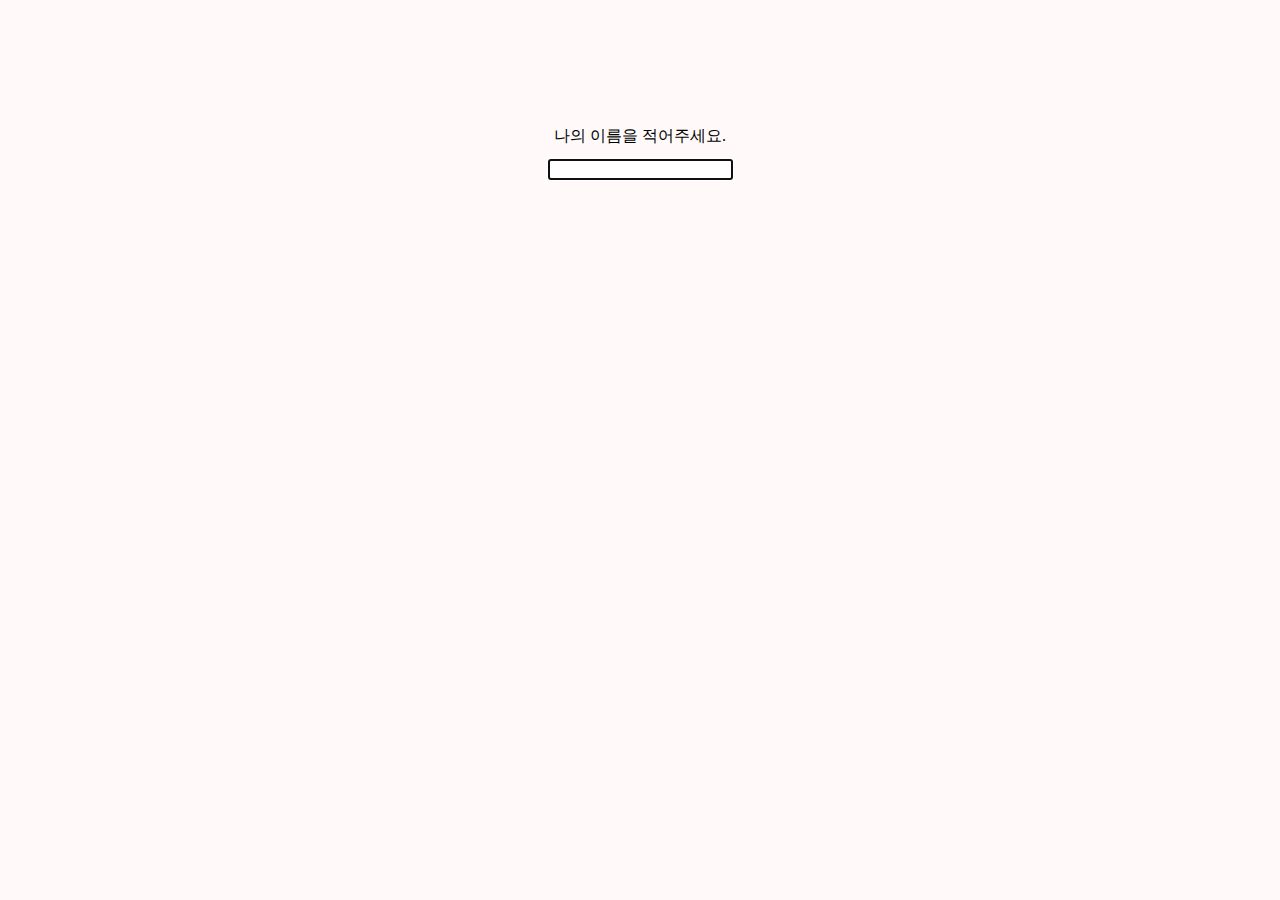
<file: index.html>
<!DOCTYPE html>
<html lang="en">
<head>
    <meta charset="UTF-8">
    <meta http-equiv="X-UA-Compatible" content="IE=edge">
    <meta name="viewport" content="width=device-width, initial-scale=1.0">
    <title>TheFiveLoveLanguages</title>
    <link rel="stylesheet" href="css/style.css">
    <link rel="stylesheet" href="css/reset.css">
    <script defer src="js/function.js"></script>
</head>
<body>
    <div id="inputInfo"></div>
    <div id="content">
        <span class="leftSide"></span>
        <span class="vsImg"></span>
        <span class="rightSide"></span>
    </div>

</body>
</html>
</file>
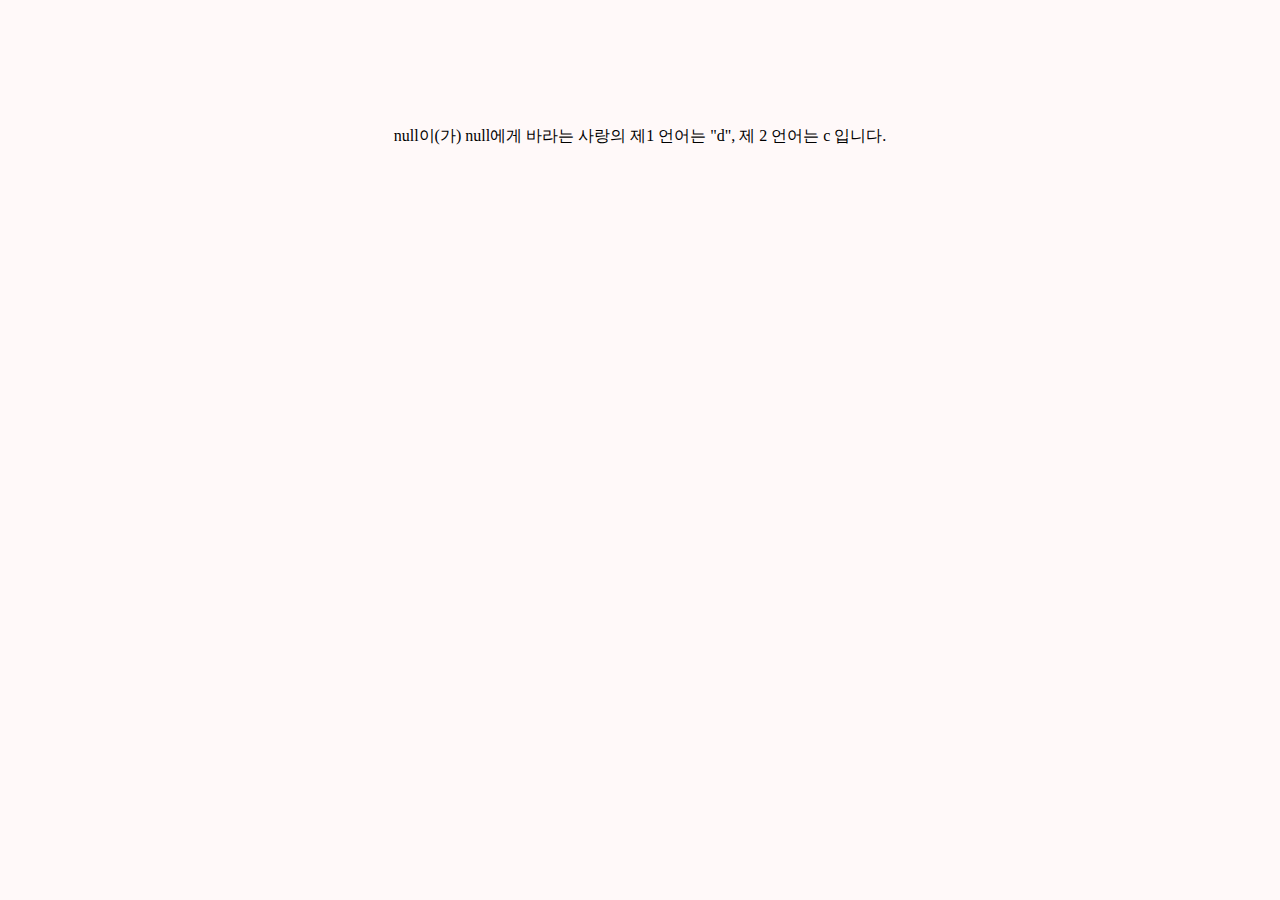
<file: result.html>
<!DOCTYPE html>
<html lang="en">

<head>
    <meta charset="UTF-8">
    <meta http-equiv="X-UA-Compatible" content="IE=edge">
    <meta name="viewport" content="width=device-width, initial-scale=1.0">
    <title>Result Page</title>
    <link rel="stylesheet" href="css/style.css">
    <link rel="stylesheet" href="css/reset.css">
    <script defer src="/js/result.js"></script>
</head>

<body>
    <div>
        <div>
            <div id="contents">
                <div class="result"></div>
                <div><canvas id="canvas"></canvas></div>
            </div>
        </div>
    </div>
</body>

</html>
</file>
<file: css/style.css>
@import "reset.css";

body {
    background-color: #fff9f9;
}

#content {
    display: flex;
    flex-direction: row;
}

#contents {
    display: flex;
    flex-direction: column;
    align-items: center;
}

#inputInfo {
    margin-top: 10%;
    text-align: center;
}
#canvas{
    padding: 10px 10px 10px;
}
input {
    margin-top: 15px;
}

button {
    all: unset;
    cursor: pointer;
    font-size: 100%;
    color: black;
}

button:active {
    transform: scale(0.99);
    color: rgba(250, 250, 255, 0.8);
}

.canvas {
    text-align: center;
}

.result {
    margin-top: 10%;
    text-align: center;
}

.vsImg {
    margin-top: 9%;
    padding-left: 7%;
    width: 18%;
    height: 10%;
    z-index: -1;
}

.leftSide {
    left: 0;
    margin-top: 10%;
    width: 50%;
    height: 100%;
    text-align: center;
    font-weight: 900;
}

.rightSide {
    right: 0;
    margin-top: 10%;
    width: 50%;
    height: 100%;
    text-align: center;
    font-weight: 900;
}

.lBtn {
    left: 0%;
    text-transform: uppercase;
    text-align: center;
    color: white;
    text-shadow: -1px 0 #000, 0 1px #000, 1px 0 #000, 0 -1px #000;
}

.rBtn {
    right: 0%;
    text-transform: uppercase;
    text-align: center;
    color: white;
    text-shadow: -1px 0 #000, 0 1px #000, 1px 0 #000, 0 -1px #000;
}
</file>
